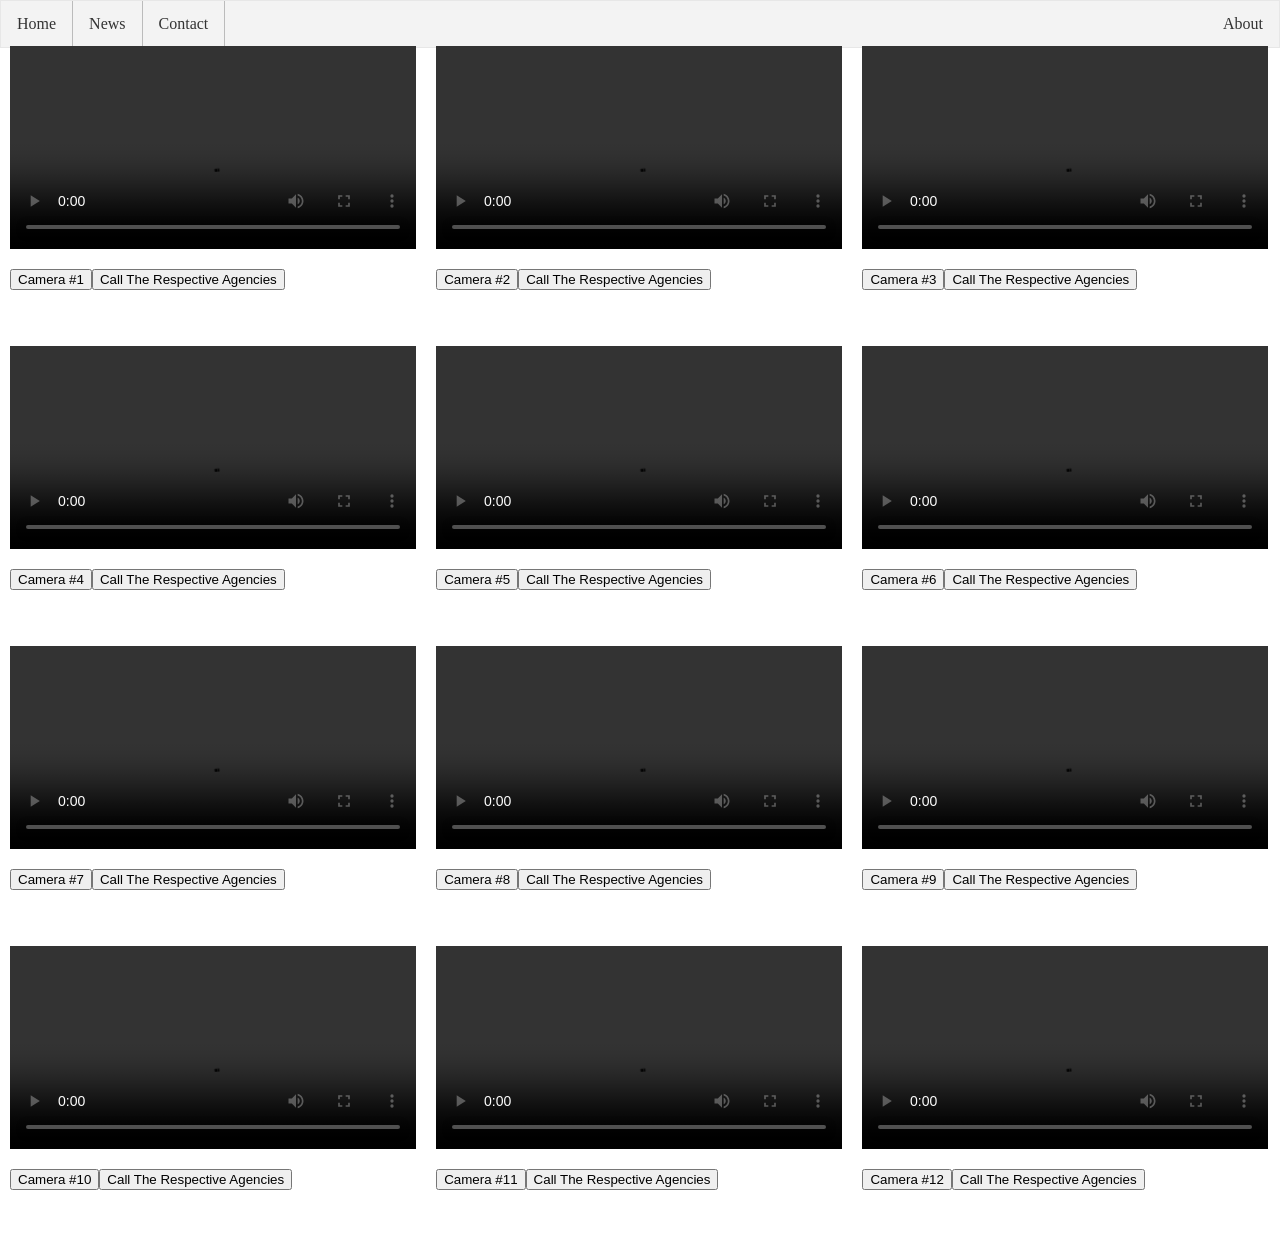
<file: Wepapp/app/secondpage.html>
<!DOCTYPE html>
<html>
<head>
<title>PControl Center</title>
<meta name="viewport" content="width=device-width, initial-scale=1">
<style>

body {margin:0;}
.button {
  background-color: #4CAF50; /* Green */
  border: none;
  color: white;
  padding: 25px 50px;
  text-align: center;
  text-decoration: none;
  display: inline-block;
  font-size: 16px;
}

ul {
	 position: fixed;
  top: 0;
  width: 100%;
  border: 1px solid #e7e7e7;
  background-color: #f3f3f3;
  list-style-type: none;
  margin: 0;
  padding: 0;
  overflow: hidden;
  /*background-color: #333;*/
}

li {
  float: left;
  border-right:1px solid #bbb;
}

li:last-child {
  border-right: none;
}

li a {
  display: block;
  color: #333;
  text-align: center;
  padding: 14px 16px;
  text-decoration: none;
}

li a:hover:not(.active) {
  background-color: #111;
}

.active {
  background-color: #4CAF50;
}
* {
  box-sizing: border-box;
}

/* Create four equal columns that floats next to each other */
.column {
  float: left;
  width: 33.3%;
  padding: 10px;
  height: 300px; /* Should be removed. Only for demonstration */
}

/* Clear floats after the columns */
.row:after {
  content: "";
  display: table;
  clear: both;
}

</style>
</head>


<body>
	
  <ul>
  <li><a  href="#home">Home</a></li>
  <li><a href="#news">News</a></li>
  <li><a href="#contact">Contact</a></li>
  <li style="float:right"><a href="#about">About</a></li>
</ul>
<br><br>
<div class="row">
  <div class="column" ">
    <video width=100% controls>
  
  <source src="C:/Users/divya/Downloads/Compressed/Wepapp/app/vid/video1.mp4" type="video/ogg">
  Your browser does not support HTML5 video.
</video>
    <p><button type="button"  onclick="alert('Location:Sector 58   Nearest Police Station:A Block, Sector 58, Noida, Uttar Pradesh 201307 Nearest Hospital And Mobile number:G-39-A, Bishanpura, Near Labour Chowk, Sector-58, Noida, Uttar Pradesh 201301   & 099713 30580')">Camera #1</button><button type="button">Call The Respective Agencies</button></p>
  </div>
  <div class="column" ">
    <video width=100% controls>
  
  <source src="C:/Users/divya/Downloads/Compressed/Wepapp/app/vid/video2.mp4" type="video/ogg">
  Your browser does not support HTML5 video.
</video>
    <p><button type="button"   onclick="alert('Location:Sector 58   Nearest Police Station:A Block, Sector 58, Noida, Uttar Pradesh 201307 Nearest Hospital And Mobile number:G-39-A, Bishanpura, Near Labour Chowk, Sector-58, Noida, Uttar Pradesh 201301   & 099713 30580')">Camera #2</button><button type="button">Call The Respective Agencies</button></p>
  </div>
  <div class="column" ">
    <video width=100% controls>
  
  <source src="C:/Users/divya/Downloads/Compressed/Wepapp/app/vid/video3.mp4" type="video/ogg">
  Your browser does not support HTML5 video.
</video>
    <p><button type="button"   onclick="alert('Location:Sector 58   Nearest Police Station:A Block, Sector 58, Noida, Uttar Pradesh 201307 Nearest Hospital And Mobile number:G-39-A, Bishanpura, Near Labour Chowk, Sector-58, Noida, Uttar Pradesh 201301   & 099713 30580')">Camera #3</button><button type="button">Call The Respective Agencies</button></p>
  </div>
<div class="column" ">
    <video width=100% controls>
  
  <source src="C:/Users/divya/Downloads/Compressed/Wepapp/app/vid/video5.mp4" type="video/ogg">
  Your browser does not support HTML5 video.
</video>
    <p><button type="button"   onclick="alert('Location:Sector 58   Nearest Police Station:A Block, Sector 58, Noida, Uttar Pradesh 201307 Nearest Hospital And Mobile number:G-39-A, Bishanpura, Near Labour Chowk, Sector-58, Noida, Uttar Pradesh 201301   & 099713 30580')">Camera #4</button><button type="button">Call The Respective Agencies</button></p>
  </div>
  <div class="column" ">
    <video width=100% controls>
  
  <source src="C:/Users/divya/Downloads/Compressed/Wepapp/app/vid/video7.mp4" type="video/ogg">
  Your browser does not support HTML5 video.
</video>
    <p><button type="button"   onclick="alert('Location:Sector 58   Nearest Police Station:A Block, Sector 58, Noida, Uttar Pradesh 201307 Nearest Hospital And Mobile number:G-39-A, Bishanpura, Near Labour Chowk, Sector-58, Noida, Uttar Pradesh 201301   & 099713 30580')">Camera #5</button><button type="button">Call The Respective Agencies</button></p>
  </div>
  <div class="column" ">
    <video width=100% controls>
  
  <source src="C:/Users/divya/Downloads/Compressed/Wepapp/app/vid/video1.mp4" type="video/ogg">
  Your browser does not support HTML5 video.
</video>
    <p><button type="button"   onclick="alert('Location:Sector 58   Nearest Police Station:A Block, Sector 58, Noida, Uttar Pradesh 201307 Nearest Hospital And Mobile number:G-39-A, Bishanpura, Near Labour Chowk, Sector-58, Noida, Uttar Pradesh 201301   & 099713 30580')">Camera #6</button><button type="button">Call The Respective Agencies</button></p>
  </div>
  <div class="column" ">
    <video width=100% controls>
  
  <source src="C:/Users/divya/Downloads/Compressed/Wepapp/app/vid/video7.mp4" type="video/ogg">
  Your browser does not support HTML5 video.
</video>
    <p><button type="button"   onclick="alert('Location:Sector 58   Nearest Police Station:A Block, Sector 58, Noida, Uttar Pradesh 201307 Nearest Hospital And Mobile number:G-39-A, Bishanpura, Near Labour Chowk, Sector-58, Noida, Uttar Pradesh 201301   & 099713 30580')">Camera #7</button><button type="button">Call The Respective Agencies</button></p>
  </div>
  <div class="column" ">
    <video width=100% controls>
  
  <source src="C:/Users/divya/Downloads/Compressed/Wepapp/app/vid/video1.mp4" type="video/ogg">
  Your browser does not support HTML5 video.
</video>
    <p><button type="button"   onclick="alert('Location:Sector 58   Nearest Police Station:A Block, Sector 58, Noida, Uttar Pradesh 201307 Nearest Hospital And Mobile number:G-39-A, Bishanpura, Near Labour Chowk, Sector-58, Noida, Uttar Pradesh 201301   & 099713 30580')">Camera #8</button><button type="button">Call The Respective Agencies</button></p>
  </div>
  <div class="column" ">
    <video width=100% controls>
  
  <source src="C:/Users/divya/Downloads/Compressed/Wepapp/app/vid/video6.mp4" type="video/ogg">
  Your browser does not support HTML5 video.
</video>
    <p><button type="button"   onclick="alert('Location:Sector 58   Nearest Police Station:A Block, Sector 58, Noida, Uttar Pradesh 201307 Nearest Hospital And Mobile number:G-39-A, Bishanpura, Near Labour Chowk, Sector-58, Noida, Uttar Pradesh 201301   & 099713 30580')">Camera #9</button><button type="button">Call The Respective Agencies</button></p>
  </div>
  <div class="column" ">
    <video width=100% controls>
  
  <source src="C:/Users/divya/Downloads/Compressed/Wepapp/app/vid/video2.mp4" type="video/ogg">
  Your browser does not support HTML5 video.
</video>
    <p><button type="button"  onclick="alert('Location:Sector 58   Nearest Police Station:A Block, Sector 58, Noida, Uttar Pradesh 201307 Nearest Hospital And Mobile number:G-39-A, Bishanpura, Near Labour Chowk, Sector-58, Noida, Uttar Pradesh 201301   & 099713 30580')">Camera #10</button><button type="button">Call The Respective Agencies</button></p>
  </div>
  <div class="column" ">
    <video width=100% controls>
  
  <source src="C:/Users/divya/Downloads/Compressed/Wepapp/app/vid/video6.mp4" type="video/ogg">
  Your browser does not support HTML5 video.
</video>
    <p><button type="button"   onclick="alert('Location:Sector 58   Nearest Police Station:A Block, Sector 58, Noida, Uttar Pradesh 201307 Nearest Hospital And Mobile number:G-39-A, Bishanpura, Near Labour Chowk, Sector-58, Noida, Uttar Pradesh 201301   & 099713 30580')">Camera #11</button><button type="button">Call The Respective Agencies</button></p>
  </div>
  <div class="column" ">
    <video width=100% controls>
  
  <source src="C:/Users/divya/Downloads/Compressed/Wepapp/app/vid/video3.mp4" type="video/ogg">
  Your browser does not support HTML5 video.
</video>
    <p><button type="button"   onclick="alert('Location:Sector 58   Nearest Police Station:A Block, Sector 58, Noida, Uttar Pradesh 201307 Nearest Hospital And Mobile number:G-39-A, Bishanpura, Near Labour Chowk, Sector-58, Noida, Uttar Pradesh 201301   & 099713 30580')">Camera #12</button><button type="button">Call The Respective Agencies</button></p>
  </div>
</body>
</html>
</file>
